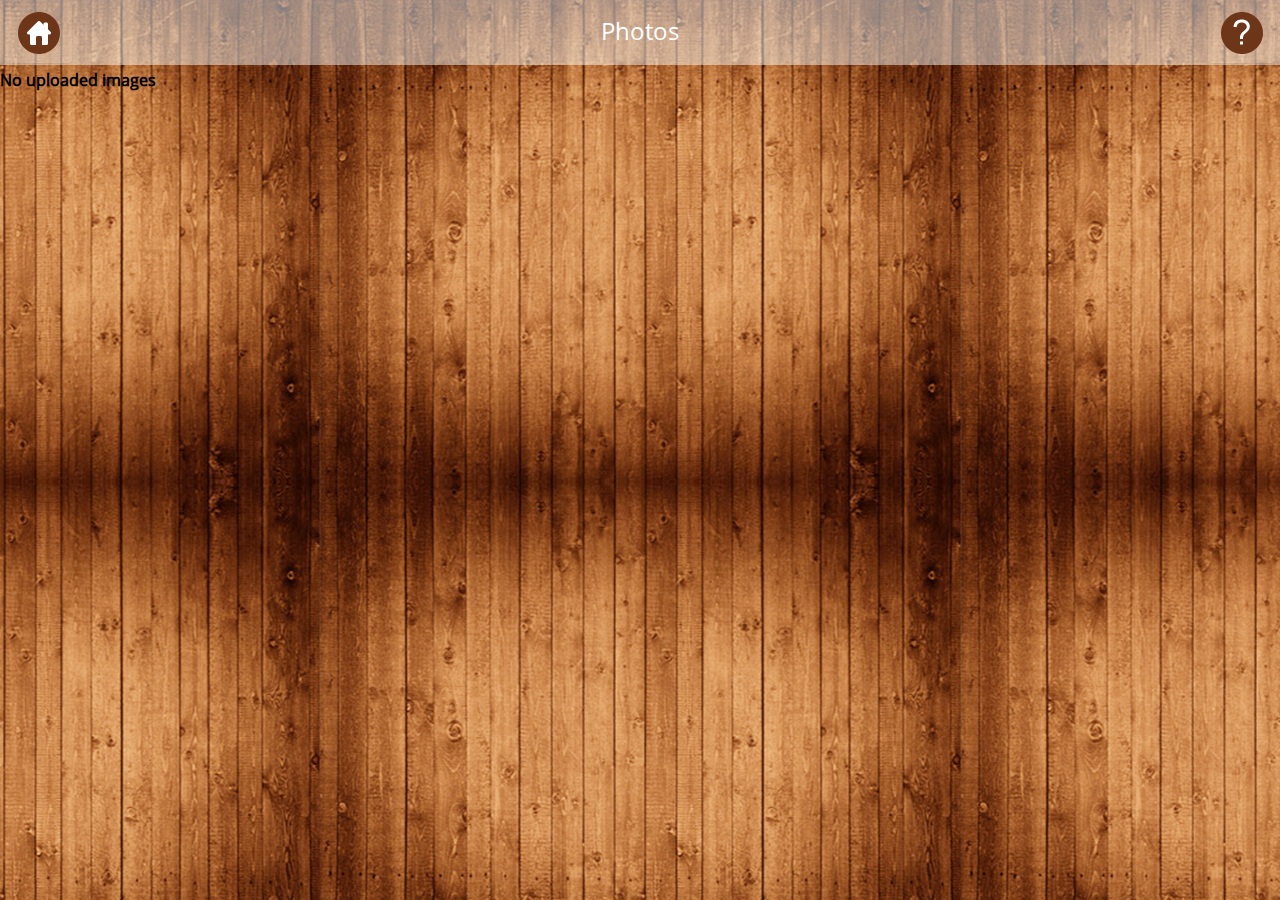
<file: photosub.html>
<!DOCTYPE html PUBLIC "-//W3C//DTD XHTML 1.0 Transitional//EN" "http://www.w3.org/TR/xhtml1/DTD/xhtml1-transitional.dtd">
<html xmlns="http://www.w3.org/1999/xhtml">
<head>
<meta http-equiv="Content-Type" content="text/html; charset=utf-8" />
<title>Wooden Theme</title>
<meta name="viewport" content="width=device-width, initial-scale=1">
<link rel="stylesheet" href="css/jquery.mobile-1.4.0.css" />
<link rel="stylesheet" href="css/wooden_theme.css" />
<link rel="stylesheet" href="css/common_layout.css" />
<script src="js/jquery-1.6.1.min.js"></script>
<script src="js/jquery.mobile-1.4.0.js"></script>
<script type="text/javascript">
   $(document).ready(function() {
      $('#back-link').click(function() {
         history.go(-1) 
       });
   });
</script>
<script type="text/javascript">
$(document).ready(function(){
  $(".ui-header h1").addClass("ui-title");
});
</script>
<!-- Photo Gallery settings starts here -->
<link rel="stylesheet" href="css/photoswipe.css" />
<link rel="stylesheet" href="css/styles.css" />
<script type="text/javascript" src="js/simple-inheritance.min.js"></script>
<script type="text/javascript" src="js/code-photoswipe-1.0.11.js"></script>
<script type="text/javascript">
		
		/*
		 This example shows how to set up the gallery without
		 using the Code.photoSwipe() helper or the $.photoSwipe() jQuery plugin.
		 
		 The example finds the Gallery container, then finds all anchor tags in 
		 the container (thumbnails).
		 
		 It then sets a click event listener on the container.
		 
		 When the user clicks the container, it checks to see if an image has been
		 clicked (i.e. a thumbnail).
		 
		 It then attempts to find the index number of the thumbnail clicked 
		 (from our list of thumbnails) and starts PhotoSwipe at that index.
		 */
		 
		if(typeof document.querySelectorAll === 'function') {
			
			document.addEventListener('DOMContentLoaded', function(){
				
				// Find the element holding our photos
				var galleryEl = document.getElementById('Gallery');
				
				
				// Find all the photos in our gallery
				var thumbEls = galleryEl.querySelectorAll('a');
				
				if (thumbEls.length < 1) {
					return;
				}
				
				// Set options (optional)
				Code.PhotoSwipe.Current.setOptions({
					loop: false
				});
				
				
				// Tell PhotoSwipe about the photos
				Code.PhotoSwipe.Current.setImages(thumbEls);
				
				
				// Listen out for when the user clicks the gallery
				galleryEl.addEventListener('click', function(e){
					
					// If we clicked an image, start the gallery at that image
					if (e.target.nodeName !== 'IMG'){
						return;
					}
					
					e.preventDefault();
					
					var linkEl = e.target.parentNode;
					
					var startingIndex = 0;
					for (startingIndex; startingIndex<thumbEls.length; startingIndex++){
						if (thumbEls[startingIndex] === linkEl){
							break;
						}
					}
					
					// Start PhotoSwipe
					Code.PhotoSwipe.Current.show(startingIndex);
				
				}, false);
			
			
			}, false); 
			
		}
		
	</script>
<!-- Photo Gallery Settings Ends Here -->

<style type="text/css">
img {
	max-width:100%;
}
</style>
</head>

<body>
<!-- Start of first page -->
<div data-role="page" id="theme_layout" class="theme_bg"> 
  
  <!-- Header Starts Here 
  <div data-role="header"> <a class="refresh_link" id="back-link" href="#"><img src="images/home_icon.png" alt="refresh icon" /></a>
    <h1>Photos</h1>
    <a class="help_link"><img src="images/help_icon.png" alt="help icon" /></a> </div>-->
	
    <!-- Header Starts Here -->
  <div data-role="header" role="banner" class="ui-header ui-bar-inherit"> 
  <a href="index.html" class="refresh_link ui-link ui-btn-left ui-btn ui-shadow ui-corner-all" data-role="button" rel="external" data-ajax="false" role="button"><img alt="home icon" src="images/home_icon.png"></a>
    <h1>Photos</h1>
    <a class="help_link ui-link ui-btn-right ui-btn ui-shadow ui-corner-all" data-role="button" role="button"><img alt="help icon" src="images/help_icon.png"></a> </div>
  <!-- /header ends here --> 
  <!-- Photo Gallery Starts Here -->
  <div id="Gallery">
	<!-- Gallery Code Starts Here -->
		<div class="gallery-row">
	
			<b>No uploaded images</b> 
            
		</div>
        
        </div>
  <!-- Gallery Code Ends Here -->
  
  
  
  <!-- Photo Gallery Ends Here --> 
  
</div>
<!-- /page --> 

</body>
</html>
</file>
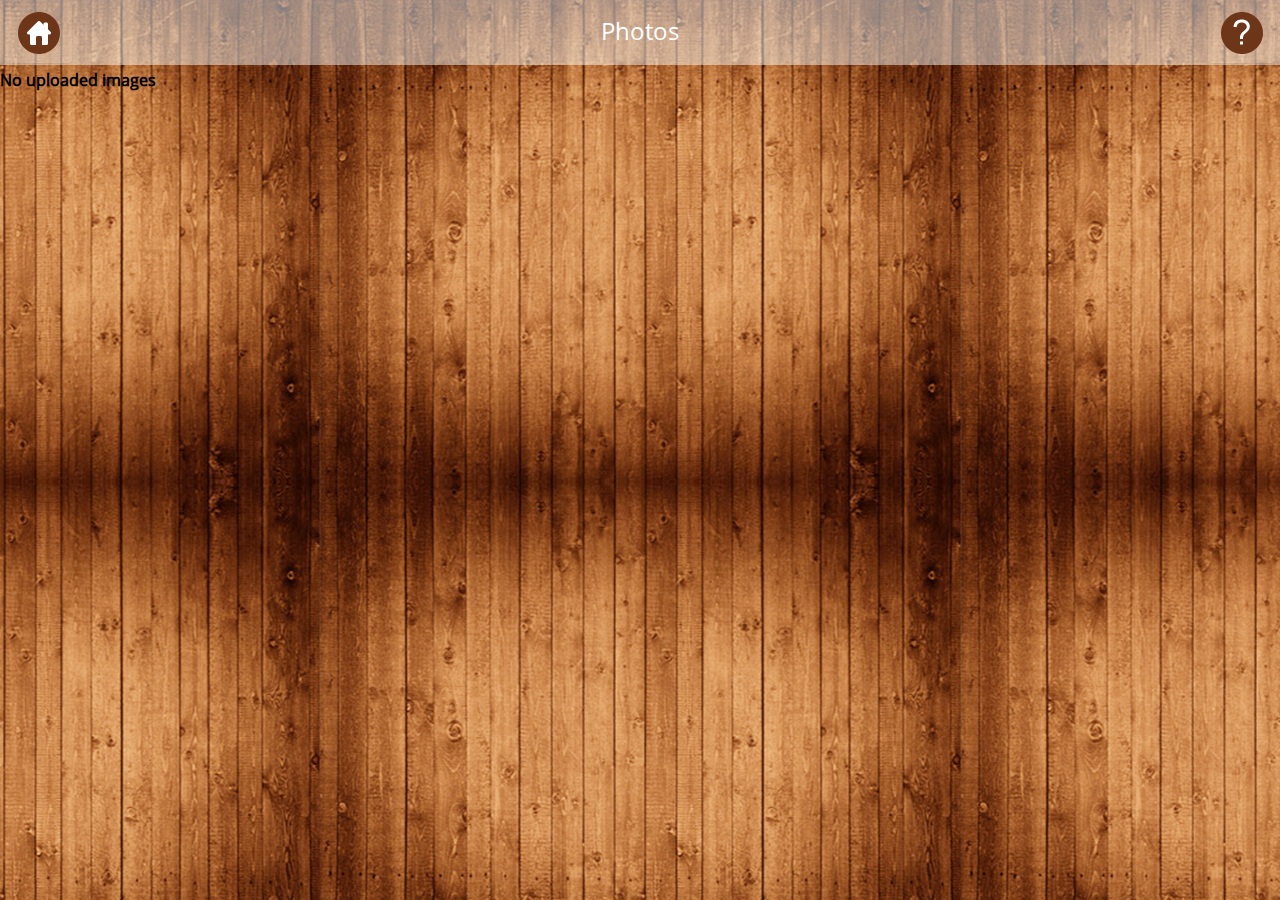
<file: photosub_2458.html>
<!DOCTYPE html PUBLIC "-//W3C//DTD XHTML 1.0 Transitional//EN" "http://www.w3.org/TR/xhtml1/DTD/xhtml1-transitional.dtd">

<html xmlns="http://www.w3.org/1999/xhtml">

<head>

<meta http-equiv="Content-Type" content="text/html; charset=utf-8" />

<title>Wooden Theme</title>

<meta name="viewport" content="width=device-width, initial-scale=1">

<link rel="stylesheet" href="css/jquery.mobile-1.4.0.css" />

<link rel="stylesheet" href="css/wooden_theme.css" />

<link rel="stylesheet" href="css/common_layout.css" />

<script src="js/jquery-1.6.1.min.js"></script>

<script src="js/jquery.mobile-1.4.0.js"></script>

<script type="text/javascript">

   $(document).ready(function() {

      $('#back-link').click(function() {

         history.go(-1) 

       });

   });

</script>

<script type="text/javascript">

$(document).ready(function(){

  $(".ui-header h1").addClass("ui-title");

});

</script>

<!-- Photo Gallery settings starts here -->

<link rel="stylesheet" href="css/photoswipe.css" />

<link rel="stylesheet" href="css/styles.css" />

<script type="text/javascript" src="js/simple-inheritance.min.js"></script>

<script type="text/javascript" src="js/code-photoswipe-1.0.11.js"></script>

<script type="text/javascript">

		

		/*

		 This example shows how to set up the gallery without

		 using the Code.photoSwipe() helper or the $.photoSwipe() jQuery plugin.

		 

		 The example finds the Gallery container, then finds all anchor tags in 

		 the container (thumbnails).

		 

		 It then sets a click event listener on the container.

		 

		 When the user clicks the container, it checks to see if an image has been

		 clicked (i.e. a thumbnail).

		 

		 It then attempts to find the index number of the thumbnail clicked 

		 (from our list of thumbnails) and starts PhotoSwipe at that index.

		 */

		 

		if(typeof document.querySelectorAll === 'function') {

			

			document.addEventListener('DOMContentLoaded', function(){

				

				// Find the element holding our photos

				var galleryEl = document.getElementById('Gallery');

				

				

				// Find all the photos in our gallery

				var thumbEls = galleryEl.querySelectorAll('a');

				

				if (thumbEls.length < 1) {

					return;

				}

				

				// Set options (optional)

				Code.PhotoSwipe.Current.setOptions({

					loop: false

				});

				

				

				// Tell PhotoSwipe about the photos

				Code.PhotoSwipe.Current.setImages(thumbEls);

				

				

				// Listen out for when the user clicks the gallery

				galleryEl.addEventListener('click', function(e){

					

					// If we clicked an image, start the gallery at that image

					if (e.target.nodeName !== 'IMG'){

						return;

					}

					

					e.preventDefault();

					

					var linkEl = e.target.parentNode;

					

					var startingIndex = 0;

					for (startingIndex; startingIndex<thumbEls.length; startingIndex++){

						if (thumbEls[startingIndex] === linkEl){

							break;

						}

					}

					

					// Start PhotoSwipe

					Code.PhotoSwipe.Current.show(startingIndex);

				

				}, false);

			

			

			}, false); 

			

		}

		

	</script>

<!-- Photo Gallery Settings Ends Here -->



<style type="text/css">

img {

	max-width:100%;

}

</style>

</head>



<body>

<!-- Start of first page -->

<div data-role="page" id="theme_layout" class="theme_bg"> 

  

  <!-- Header Starts Here 

  <div data-role="header"> <a class="refresh_link" id="back-link" href="#"><img src="images/home_icon.png" alt="refresh icon" /></a>

    <h1>Photos</h1>

    <a class="help_link"><img src="images/help_icon.png" alt="help icon" /></a> </div>-->

	

    <!-- Header Starts Here -->

  <div data-role="header" role="banner" class="ui-header ui-bar-inherit"> 

  <a href="index.html" class="refresh_link ui-link ui-btn-left ui-btn ui-shadow ui-corner-all" data-role="button" rel="external" data-ajax="false" role="button"><img alt="home icon" src="images/home_icon.png"></a>

    <h1>Photos</h1>

    <a class="help_link ui-link ui-btn-right ui-btn ui-shadow ui-corner-all" data-role="button" role="button"><img alt="help icon" src="images/help_icon.png"></a> </div>

  <!-- /header ends here --> 

  <!-- Photo Gallery Starts Here -->

  <div id="Gallery">

	<!-- Gallery Code Starts Here -->

		<div class="gallery-row">

	

			<b>No uploaded images</b> 

            

		</div>

        

        </div>

  <!-- Gallery Code Ends Here -->

  

  

  

  <!-- Photo Gallery Ends Here --> 

  

</div>

<!-- /page --> 



</body>

</html>
</file>
<file: css/wooden_theme.css>
body{
	overflow-x:hidden;
}
.theme_bg{
	background:url(../images/theme_background.jpg) center top;
}
.logo{
	padding-top:28%;
	transition:all ease .3s;
	margin: 0 auto;
}

.ui-footer {
    background: none repeat scroll 0 0 rgba(0, 0, 0, 0) !important;
    border-bottom-width: 0;
    border-left-width: 0;
    border-right-width: 0;
    border-top: medium none !important;
}
.owl-demo .item{
	width:100px;
	height:100px;
	display:table-cell;
	background:url(../images/icon_bg.png) no-repeat;
	vertical-align:middle;
	text-align:center;
}
.ui-header{
	background:url(../images/header_bg.png) !important;
	border:none !important;
	
}
.ui-header .ui-title, .ui-footer .ui-title{
	text-shadow:none !important;
	color:#fff !important;
	font-size:24px;
	font-weight:normal;
	margin:0 2%;
}
.ui-icon-customrefresh:after {
	background-image: url("../images/refresh_icon.png");
	
}
.ui-icon-customrefresh:after{
	background-color:none;
	border:none;
	border-radius:none;
	height:42px;
	width:42px;
}
.ui-header .ui-btn-icon-notext{
	margin-top:11px;
}
.refresh_link,.help_link{
	border:none !important;
	background:none !important;
}
.refresh_link:hover,.refresh_link:active,.refresh_link:focus,.help_link:focus,.help_link:hover,.help_link:active{
	box-shadow:none !important;
}


.app_feature_list a{
	color:#fff !important;
	text-decoration:none;
	cursor:pointer !important;
}
.app_feature_list a label{
	cursor:pointer !important;
}
.app_feature_list a.item  img{
	max-height:50px;
	max-width:50px;
}
/* EDIT BY AMITOJ 18-Feb */
</file>
<file: css/common_layout.css>
@font-face {
font-family:"Open Sans Light";
src:url("fonts/OpenSans-Light.eot?") format("eot"), url("fonts/OpenSans-Light.woff") format("woff"), url("fonts/OpenSans-Light.ttf") format("truetype"), url("fonts/OpenSans-Light.svg#OpenSans-Light") format("svg");
font-weight:normal;
font-style:normal;
}
@font-face {
font-family:"Open Sans";
src:url("fonts/OpenSans-Regular.eot?") format("eot"), url("fonts/OpenSans-Regular.woff") format("woff"), url("fonts/OpenSans-Regular.ttf") format("truetype"), url("fonts/OpenSans-Regular.svg#OpenSans") format("svg");
font-weight:normal;
font-style:normal;
}
@font-face {
font-family:"Open Sans Semibold";
src:url("fonts/OpenSans-Semibold.eot?") format("eot"), url("fonts/OpenSans-Semibold.woff") format("woff"), url("fonts/OpenSans-Semibold.ttf") format("truetype"), url("fonts/OpenSans-Semibold.svg#OpenSans-Semibold") format("svg");
font-weight:normal;
font-style:normal;
}
body {
	font-family:Open Sans,sans-serif;
	min-width:313px;
}
.clr{
	clear:both;
}
.app_feature_list{
	text-align:center;
	text-shadow:none;
	float:left;
	font-weight:normal;
	color:#fff;
	width:100px;
	font-family:Open Sans Semibold,sans-serif;
}
.app_feature_list label{
	height:42px;
	overflow:hidden;
}

.no_data{
	background: url(../images/header_bg.png);
    border-radius: 6px;
    display: block;
    margin: 6%;
    padding: 4%;
    text-align: center;
    width: 80%;
    text-shadow:none !important;
    text-transform: capitalize;
}
@media (max-width: 330px){
	.ui-header .ui-title, .ui-footer .ui-title{
		margin: 0 22%;
	}
}
</file>
<file: css/photoswipe.css>
/*
 * PhotoSwipe - http://www.photoswipe.com/
 * Copyright (c) 2011 by Code Computerlove (http://www.codecomputerlove.com)
 * Licensed under the MIT license
 *
 * Default styles for SwipeGallery
 * Avoid any position or dimension based styles
 * where possible, unless specified already here.
 * The gallery automatically works out gallery item
 * positions etc.
 */

body.ps-active 
{
	-webkit-text-size-adjust: none;
	overflow: hidden;
}
body.ps-active * 
{ 
	-webkit-tap-highlight-color:  rgba(255, 255, 255, 0); 
}
body.ps-active *:focus 
{ 
	outline: 0; 
}


/* Document overlay */
div.ps-document-overlay 
{
	background: #000;
}


/* Viewport */
div.ps-viewport 
{
	background: #000;
	cursor: pointer;
}


/* Zoom/pan/rotate layer */
div.ps-zoom-pan-rotate{
	background: #000;
}


/* Slider */
div.ps-slider-item-loading 
{ 
	background: url(photoswipe-loader.gif) no-repeat center center; 
}


/* Caption */
div.ps-caption
{ 
	background: #000000;
	background: -moz-linear-gradient(top, #303130 0%, #000101 100%);
	background: -webkit-gradient(linear, left top, left bottom, color-stop(0%,#303130), color-stop(100%,#000101));
	border-bottom: 1px solid #42403f;
	color: #ffffff;
	font-size: 13px;
	font-family: "Lucida Grande", Helvetica, Arial,Verdana, sans-serif;
	text-align: center;
}

div.ps-caption-bottom
{ 
	border-top: 1px solid #42403f;
	border-bottom: none;
}

div.ps-caption-content
{
	padding: 13px;
}


/* Toolbar */
div.ps-toolbar
{ 
	background: #000000;
	background: -moz-linear-gradient(top, #303130 0%, #000101 100%);
	background: -webkit-gradient(linear, left top, left bottom, color-stop(0%,#303130), color-stop(100%,#000101));
	border-top: 1px solid #42403f;
	color: #ffffff;
	font-size: 13px;
	font-family: "Lucida Grande", Helvetica, Arial,Verdana, sans-serif;
	text-align: center;
	height: 44px;
	display: table;
	table-layout: fixed;
}

div.ps-toolbar-top 
{
	border-bottom: 1px solid #42403f;
	border-top: none;
}

div.ps-toolbar-close, div.ps-toolbar-previous, div.ps-toolbar-next, div.ps-toolbar-play
{
	cursor: pointer;
	display: table-cell;
}

div.ps-toolbar div div.ps-toolbar-content
{
	width: 44px;
	height: 44px;
	margin: 0 auto 0;
	background-image: url(photoswipe-icons.png);
	background-repeat: no-repeat;
}

div.ps-toolbar-close div.ps-toolbar-content
{
	background-position: 0 0;
}

div.ps-toolbar-previous div.ps-toolbar-content
{
	background-position: -44px 0;
}

div.ps-toolbar-previous-disabled div.ps-toolbar-content
{
	background-position: -44px -44px;
}

div.ps-toolbar-next div.ps-toolbar-content
{
	background-position: -132px 0;
}

div.ps-toolbar-next-disabled div.ps-toolbar-content
{
	background-position: -132px -44px;
}

div.ps-toolbar-play div.ps-toolbar-content
{
	background-position: -88px 0;
}

/* Hi-res retina display */
@media only screen and (-webkit-min-device-pixel-ratio: 2)
{
	div.ps-toolbar div div.ps-toolbar-content
	{
		-webkit-background-size: 176px 88px;
		background-image: url(photoswipe-icons@2x.png);
	}
}
</file>
<file: css/styles.css>
*{
	padding:0px;
	margin:0px;
}
body{
	background:url("../images/theme_background.jpg") repeat scroll center top rgba(0, 0, 0, 0);
}
div.gallery-row:after { clear: both; content: "."; display: block; height: auto; visibility: hidden; }
div.gallery-item { float: left; width: 32.5%;position:relative;margin:.33333333%; }
div.gallery-item a { display: block; border: 1px solid #3c3c3c; }
div.gallery-item img { display: block; width: 100%; height: auto; }
.img_title{
	background:url("../images/title_bg.png") repeat scroll 0 0 rgba(0, 0, 0, 0) !important;
	padding:2% 1%;
	width:98%;
	overflow:hidden;
	white-space:nowrap;
	text-overflow:ellipsis;
	position:absolute;
	left:0px;
	bottom:0px;
	text-shadow:none;
	text-align:center;
	font-size:13px;
	color:#fff;
	pointer-events:none;
}


div.gallery-item .play_video_icon {
    display: table-cell;
    height: 100%;
    left: 0;
    position: absolute;
    text-align: center;
    vertical-align: middle;
    width: 100%;
	background:#333;
	opacity:0.4;
	top:0px;
}
div.gallery-item .play_video_icon img{
	width:auto;
	display:table-cell;
	top:50%;
	margin-top:-45px;
	left:50%;
	margin-left:-32px;
	position:absolute;
}
div.gallery-item .play_video_icon:hover,div.gallery-item .play_video_icon:active,div.gallery-item .play_video_icon:focus{
	opacity:0;
	transition:all ease .3s;
}
#Gallery{
	padding-top:6px;
}
/* header setting 
.ui-header 
{
	color: #333333 !important;
    font-size: 24px;
    font-weight: normal;
    margin: 0 25%;
    text-shadow: none !important;
	display: block;
    min-height: 1.1em;
    outline: 0 none !important;
    overflow: hidden;
    padding: 0.7em 0;
    text-align: center;
    text-overflow: ellipsis;
    white-space: nowrap;
}
*/
.video_wrap{
	padding:8px;
}
@media (max-width: 330px){
	div.gallery-item {
    	width: 49.2%;
	}
	.video_gallery div.gallery-item{
		border: 10px solid #FFFFFF;
    	box-shadow: 0 0 8px #000000;
    	width: 93%;
		margin-bottom:10px;
	}
}
</file>
